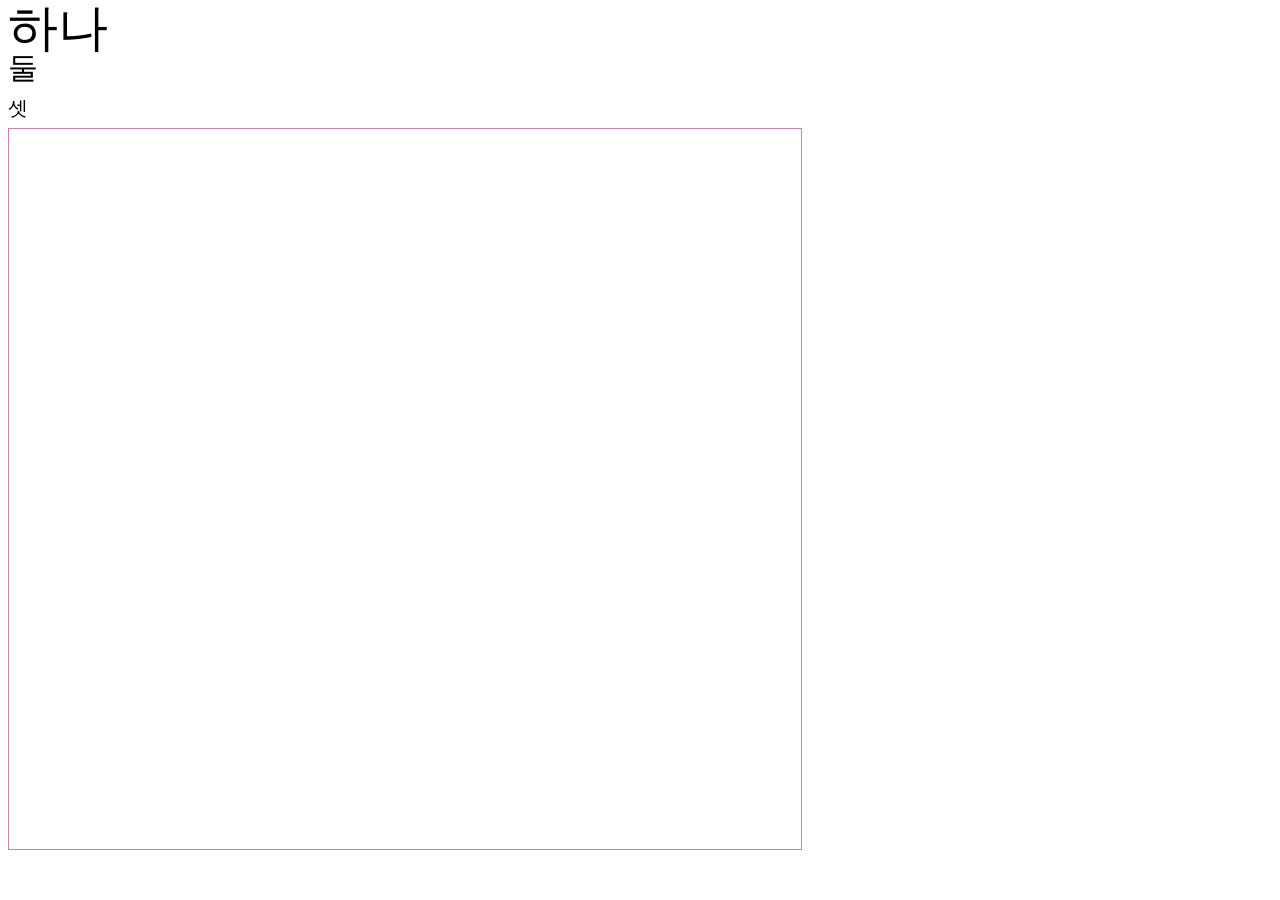
<file: CSS기본속성.html>
<!DOCTYPE html>
<html>
<head>
    <meta charset="UTF-8">
    <title>CSS</title>
    <style>
        div{
            line-height: 40px;
        }
        .size-l {
            font-size: 50px;
        }
        .size-m {
            font-size: 30px;
        }
        .size-s {
            font-size: 20px;
        }
        .v-h{
            visibility: hidden;
        }
        .o {
            opacity: 0.3;
        }
        .td {
            text-decoration: underline;
            text-decoration: line-through;
            text-decoration: overline;
        }
        .bg {
            border: 1px solid rgb(212, 126, 173);
            width: 88vh;
            height: 80vh;

            background-image: none;
            background-repeat: no-repeat;
        }

    </style>
</head>
<body>
    <div class="size-l">하나</div>
    <div class="size-m">둘</div>
    <div class="size-s">셋</div>
    <div class="bg"></div>
</body>
</html>
</file>
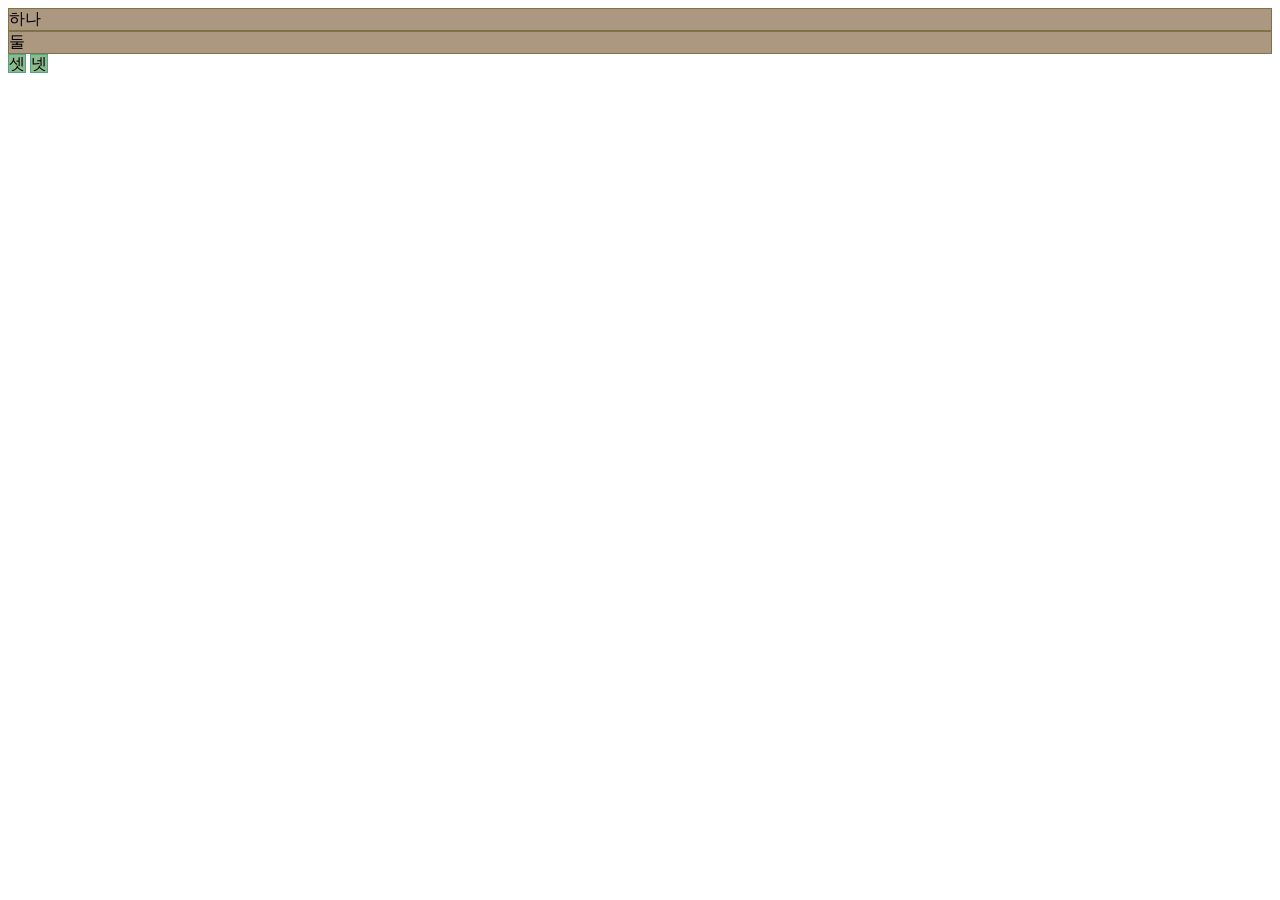
<file: Div,Span.html>
<!DOCTYPE html>
<html>
<head>
    <meta charset="UTF-8">
    <title>div,span</title>
    <style>
        div{
            background-color: rgba(147, 122, 92, 0.77);
            border: 1px solid rgb(126, 115, 70);
        }
        span {
            background-color: rgb(139, 186, 139);
            border: 1px solid rgb(80, 164, 141);
        }
    </style>
</head>
<body>
    <div>하나</div>
    <div>둘</div>
    <span>셋</span>
    <span>넷</span>
</body>
</file>
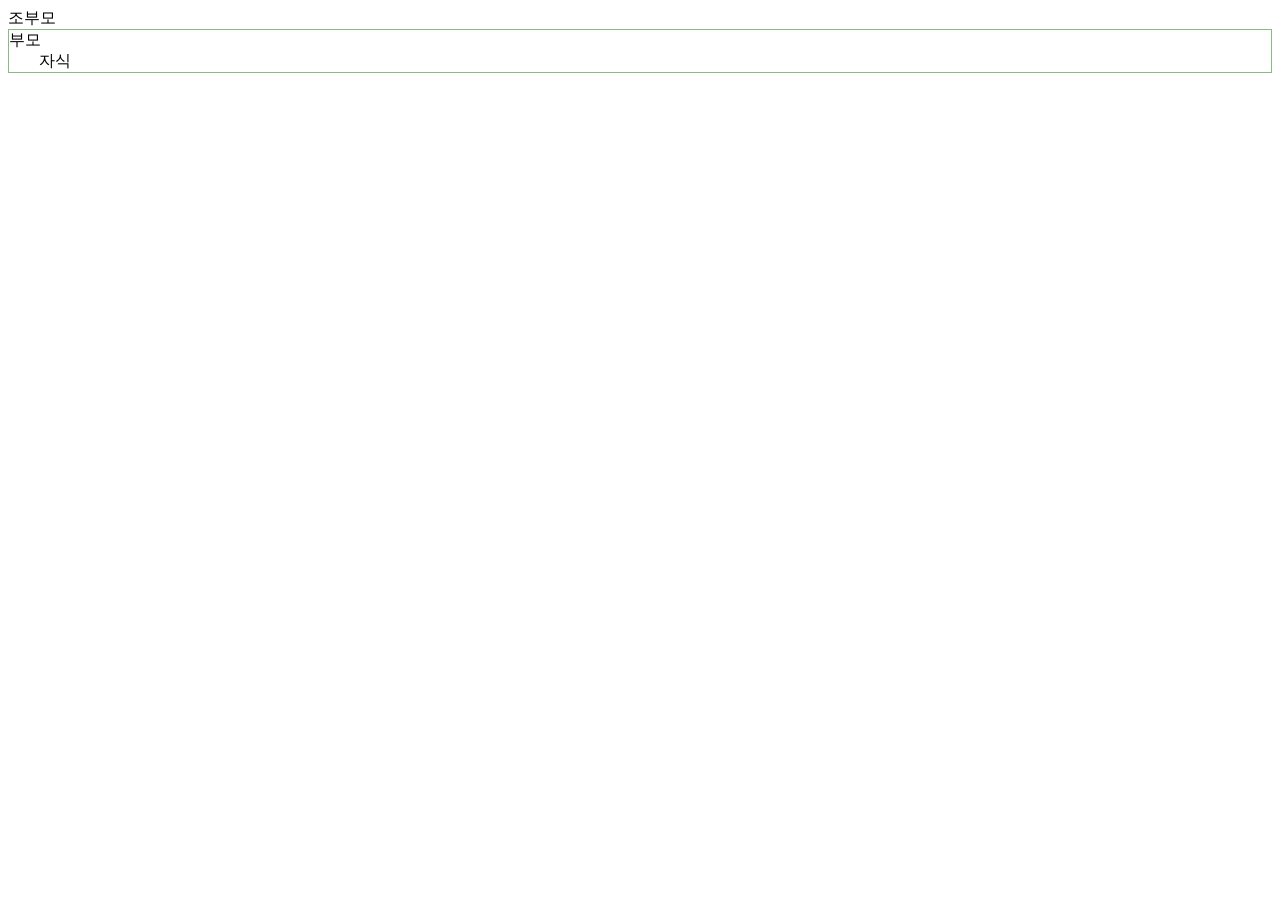
<file: test.html>
<!DOCTYPE html>
<html>
<head>
    <meta charset="UTF-8">
    <title>부모자식선택자</title>
    <style>
        .a > .b {
            border: 1px rgb(136, 186, 130) solid;
        }
        .a > .c {
            margin-top: 10px;
        }
        .a .c {
            border: 1px rgb(90, 54, 54) solids;
            margin-left: 30px;

        }
    </style>
</head>
<body>
    <div class="a">조부모
        <div class="b">부모
            <div class="c">자식
            </div>
        </div>
    </div>
</body>
</html>
</file>
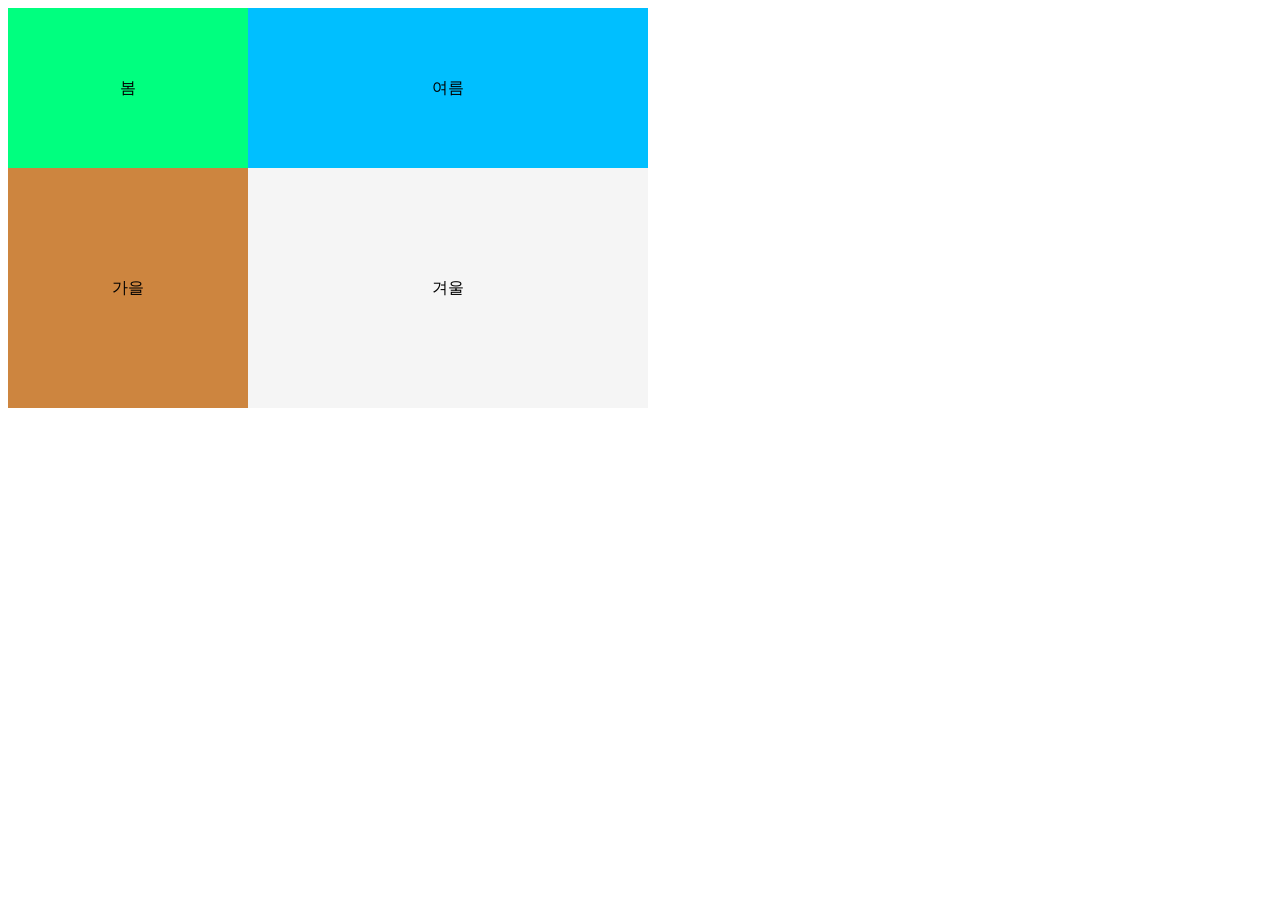
<file: 240827Grid연습/season.html>
<!DOCTYPE html>
<html lang="en">
<head>
    <meta charset="UTF-8">
    <meta name="viewport" content="width=device-width, initial-scale=1.0">
    <title>4season</title>
    <link rel="stylesheet" href="season.css">
</head>
<body>
    <div class="container">
        <div class="item">봄</div>
        <div class="item">여름</div>
        <div class="item">가을</div>
        <div class="item">겨울</div>
    </div>
</body>
</html>
</file>
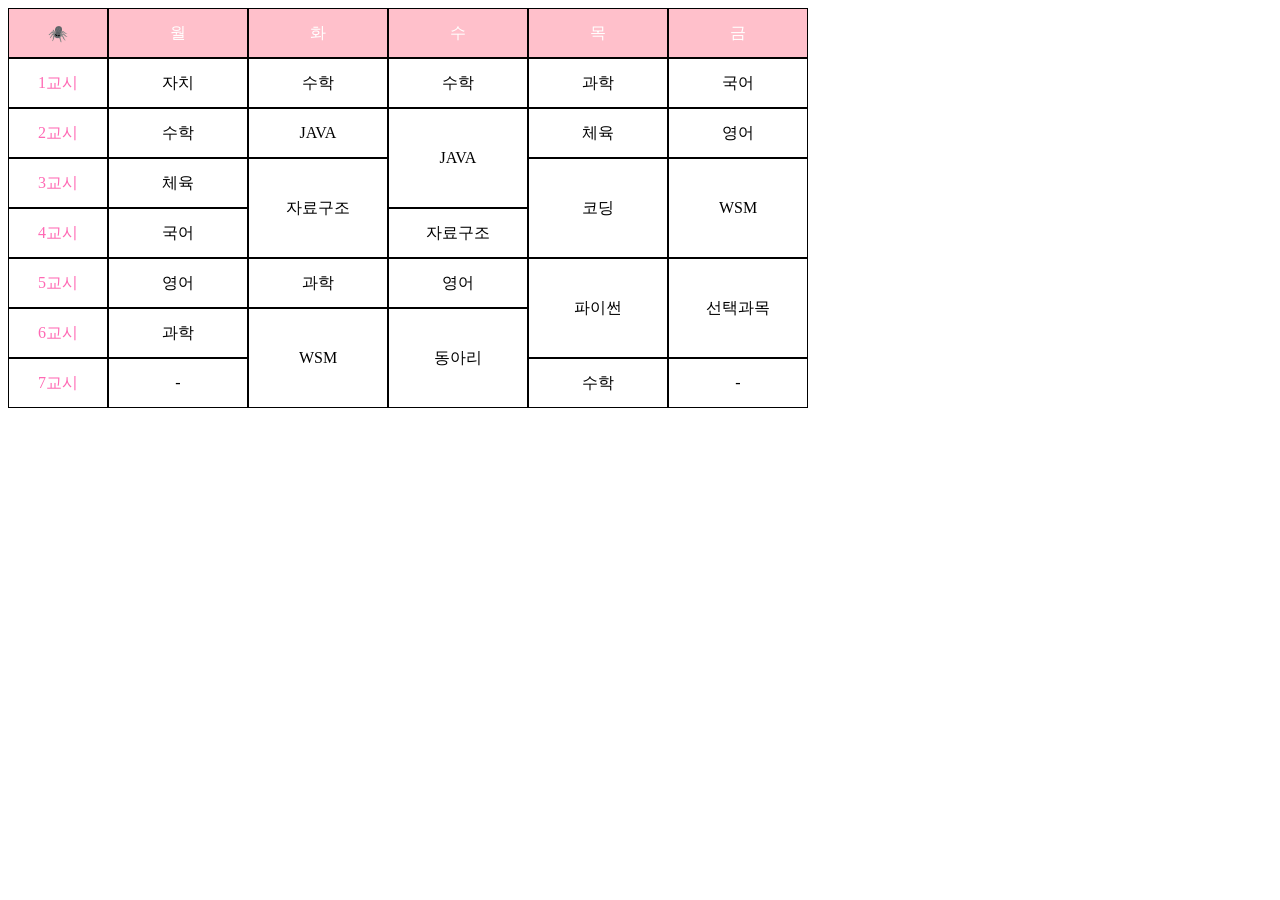
<file: 240827Grid연습/timetable.html>
<!DOCTYPE html>
<html lang="en">
<head>
    <meta charset="UTF-8">
    <meta name="viewport" content="width=device-width, initial-scale=1.0">
    <title>미림마이스터고 2학년 4반 시간표</title>
    <link rel="stylesheet" href="timetable.css">
</head>
<body>
    <div class="container">
        <div class="item week_name">🕷️</div>
        <div class="item week_name">월</div>
        <div class="item week_name">화</div>
        <div class="item week_name">수</div>
        <div class="item week_name">목</div>
        <div class="item week_name">금</div>
        <div class="item class">1교시</div>
        <div class="item">자치</div>
        <div class="item">수학</div>
        <div class="item">수학</div>
        <div class="item">과학</div>
        <div class="item">국어</div>
        <div class="item class">2교시</div>
        <div class="item">수학</div>
        <div class="item">JAVA</div>
        <div class="item java">JAVA</div>
        <div class="item">체육</div>
        <div class="item">영어</div>
        <div class="item class">3교시</div>
        <div class="item">체육</div>
        <div class="item two">자료구조</div>
        <!-- <div class="item">JAVA</div> -->
        <div class="item coding">코딩</div>
        <div class="item wsm1">WSM</div>
        <div class="item class">4교시</div>
        <div class="item">국어</div>
        <!-- <div class="item">자료구조</div> -->
        <div class="item">자료구조</div>
        <!-- <div class="item">코딩</div> -->
        <!-- <div class="item">WSM</div> -->
        <div class="item class">5교시</div>
        <div class="item">영어</div>
        <div class="item">과학</div>
        <div class="item">영어</div>
        <div class="item python">파이썬</div>
        <div class="item choice">선택과목</div>
        <div class="item class">6교시</div>
        <div class="item">과학</div>
        <div class="item wsm">WSM</div>
        <div class="item ca">동아리</div>
        <!-- <div class="item">파이썬</div> -->
        <!-- <div class="item">선택과목</div> -->
        <div class="item class">7교시</div>
        <div class="item">-</div>
        <!-- <div class="item">WSM</div> -->
        <!-- <div class="item">동아리</div> -->
        <div class="item">수학</div>
        <div class="item">-</div>
    </div>
</body>
</html>
</file>
<file: 240827Grid연습/season.css>
.container{
    width: 800px;
    height: 400px;
    display: grid;
    /* 열이 몇 개~ */
    grid-template-columns: 30% 50%;
    /* 행이 몇 개~ */
    grid-template-rows: 4fr 6fr;
}
.item{

    /* text-align: center; 수평만 가운데로*/
    /* display: flex;
    justify-content: center;
    align-items: center; */
    display: grid;
    /* 수평 수직 다 정렬 */
    place-items: center;
}
.item:first-child{
    background-color: springgreen;
}
.item:nth-child(2){
    background-color: deepskyblue;
}
.item:nth-child(3){
    background-color: peru;
}
.item:last-child{
    background-color: whitesmoke;
}
</file>
<file: 240827Grid연습/timetable.css>
.container{
    width: 800px;
    height: 400px;
    display: grid;
    grid-template-columns: 100px 1fr 1fr 1fr 1fr 1fr;
   
    
}
.item{
    border: 1px solid black;
    display: grid;
    place-items: center;
    /* display: flex;
    justify-content: center;
    align-items: center; */
}
.item:nth-child(1){
    background-color: pink;
}
.week_name{
    background-color: pink;
    color: white;
}
/* .item:nth-child(6n+1){
    color: palevioletred;
} */
.two{
    grid-row-start: 4;
    grid-row-end: 6;
    grid-column-start: 3;
    grid-column-end: 4;
}
.wsm{
    grid-row-start: 7;
    grid-row-end: span 2;
    grid-column-start: 3;

}
.java{
    grid-row-start: 3;
    grid-row-end: 5;
    grid-column-start: 4;
}
.wsm1{
    grid-area: 4 / 6 / span 2 / 7;
    /* grid-row-start: 4;
    grid-row-end: 6;
    grid-column-start: 6; */
}
.ca{
    grid-area: 7 / 4 / span 2 /5;
    /* grid-row-start: 7;
    grid-row-end: 9;
    grid-column-start: 4; */
}
.python{
    grid-area: 6 / 5 /span 2/6;
    /* grid-row-start: 6;
    grid-row-end: 8;
    grid-column-start: 5; */
}
.coding{
    grid-area: 4 / 5 / 6 / 6;
    /* grid-row-start: 4;
    grid-row-end: 6;
    grid-column-start: 5; */
}
.choice{
    grid-area: 6 / 6 / span 2 / 7;
}
.class{
    color: hotpink;
}
</file>
